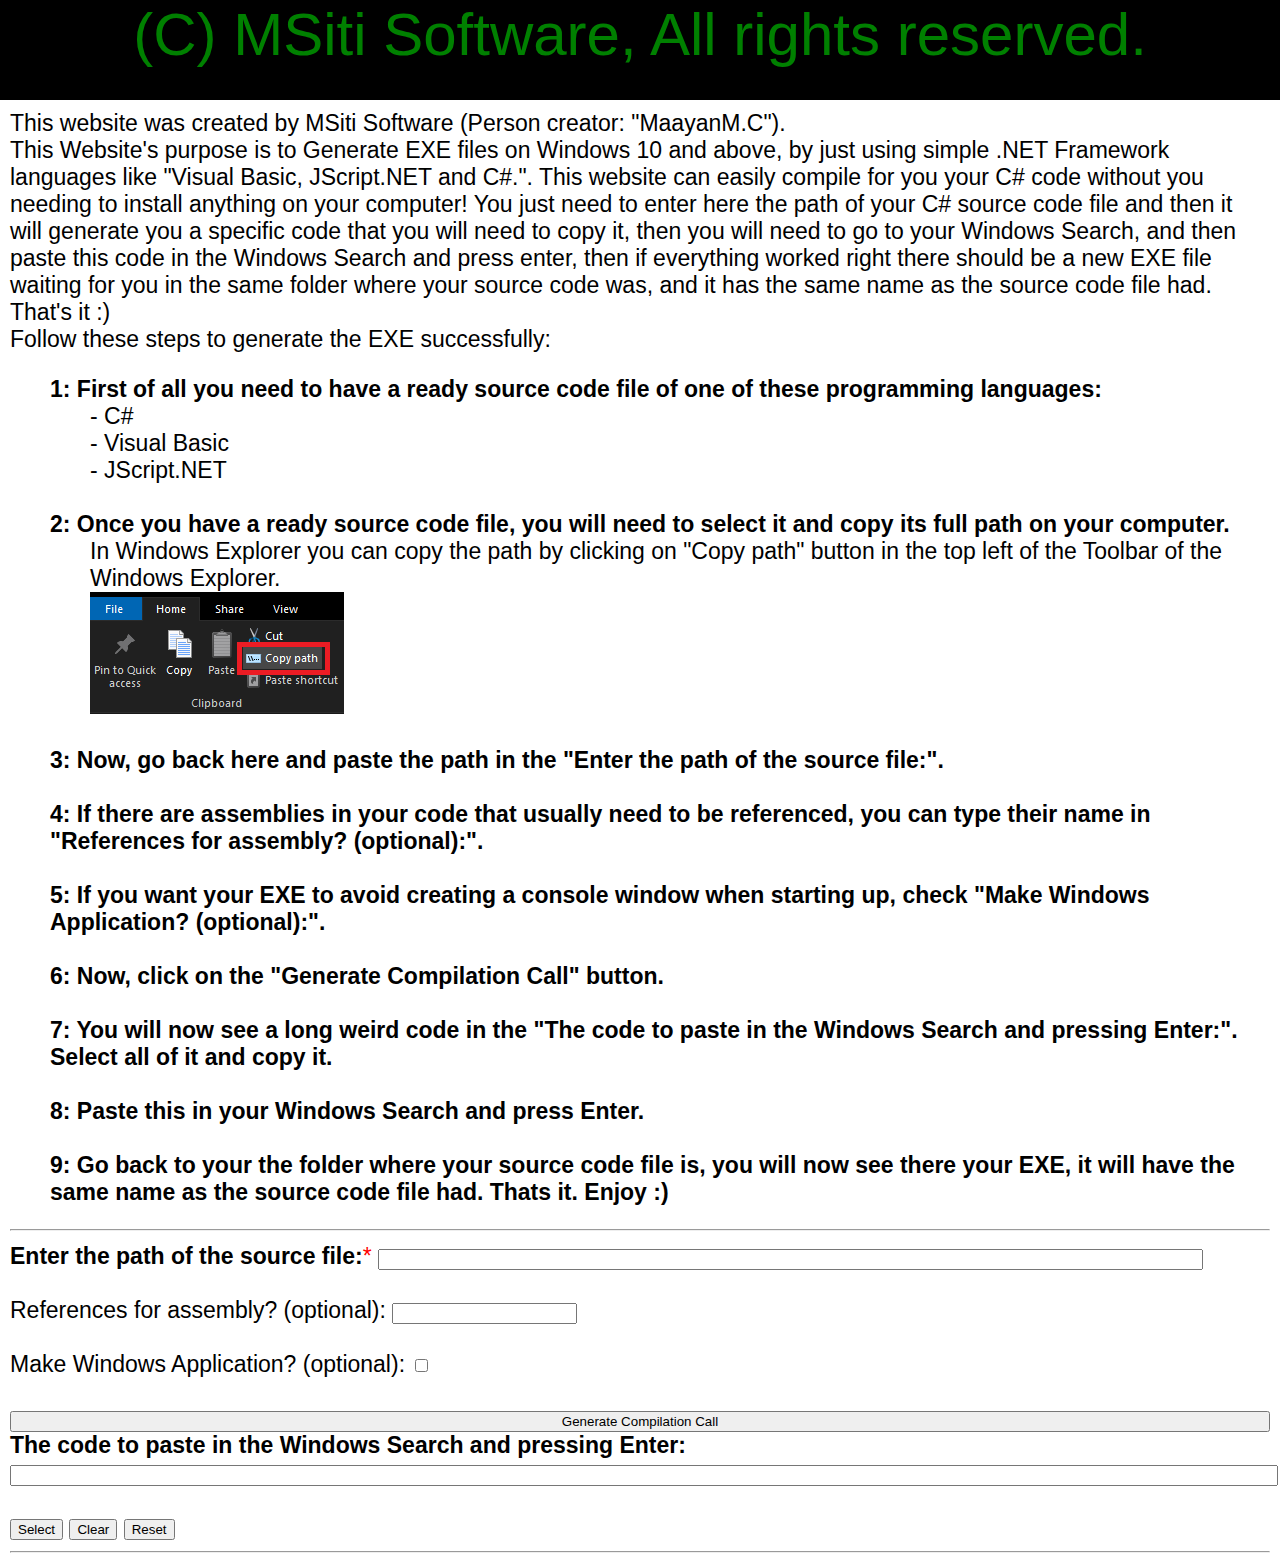
<file: index.html>
<!DOCTYPE html>

<head>
    <title>Windows EXE Generator | Created By MSiti Software</title>
    <link rel="stylesheet" type="text/css" href="styles.css">
    <script src="index.js"></script>
</head>

<body>
    <div id="copyright">
        <p style="text-align: center; font-size: 60px;">(C) MSiti Software, All rights reserved.</p>
    </div>
    
    <div id="pageContents">
        <p>This website was created by MSiti Software (Person creator: "MaayanM.C").</p>
        <p>This Website's purpose is to Generate EXE files on Windows 10 and above, by just using simple .NET Framework languages like "Visual Basic, JScript.NET and C#.". This website can easily compile for you your C# code without you needing to install anything on your computer! You just need to enter here the path of your C# source code file and then it will generate you a specific code that you will need to copy it, then you will need to go to your Windows Search, and then paste this code in the Windows Search and press enter, then if everything worked right there should be a new EXE file waiting for you in the same folder where your source code was, and it has the same name as the source code file had. That's it :)</p>
        <p>Follow these steps to generate the EXE successfully:</p>
        <ol type="i">
            <il class="instruction">1: First of all you need to have a ready source code file of one of these programming languages:</il>
            <ol>
                <il>- C#</il><br>
                <il>- Visual Basic</il><br>
                <il>- JScript.NET</il><br>
            </ol>
            <br>
            <il class="instruction">2: Once you have a ready source code file, you will need to select it and copy its full path on your computer.</il>
            <ol type="">
                <label>In Windows Explorer you can copy the path by clicking on "Copy path" button in the top left of the Toolbar of the Windows Explorer.</label><br>
                <img src="instruction_image_1.png" alt="Copying the path of the source code file in Windows Explorer."></image>
            </ol>
            <br>
            <il class="instruction">3: Now, go back here and paste the path in the "Enter the path of the source file:".</il>
            <br><br>
            <il class="instruction">4: If there are assemblies in your code that usually need to be referenced, you can type their name in "References for assembly? (optional):".</il>
            <br><br>
            <il class="instruction">5: If you want your EXE to avoid creating a console window when starting up, check "Make Windows Application? (optional):".</il>
            <br><br>
            <il class="instruction">6: Now, click on the "Generate Compilation Call" button.</il>
            <br><br>
            <il class="instruction">7: You will now see a long weird code in the "The code to paste in the Windows Search and pressing Enter:". Select all of it and copy it.</il>
            <br><br>
            <il class="instruction">8: Paste this in your Windows Search and press Enter.</il>
            <!--<ol type="">
                <label>The Windows Search in Windows 10 looks like:</label>
                <br><img src="instruction_image_3.png" alt="How the Windows Search may look in Windows 10.">
            </ol>-->
            <br><br>
            <il class="instruction">9: Go back to your the folder where your source code file is, you will now see there your EXE, it will have the same name as the source code file had. Thats it. Enjoy :)</il>
        </ol>
        <hr>
        <label style="font-weight: bold;" for="srcPath">Enter the path of the source file:</label><label style="color: red;">*</label>
        <input type="text" id="srcPath" size="100"><br><br>
        <label for="RA">References for assembly? (optional): </label><input type="text" id="RA"><br><br>
        <label for="winApp">Make Windows Application? (optional): </label><input type="checkbox" id="winApp"><br><br>
        <button onclick="GetCompilationCall()" style="width: 100%;">Generate Compilation Call</button>
        <br><label style="font-weight: bold;" for="compilationCall">The code to paste in the Windows Search and pressing Enter:</label>
        <br><input id="compilationCall" type="text" style="width: 100%;" readonly>

        <br><br><button onclick="copy()">Select</button> <button onclick="clearc()">Clear</button> <button onclick="reseta()">Reset</button>

        <hr>
    </div>
    
</body>
</file>
<file: styles.css>
body {
    font-family: 'Segoe UI', Tahoma, Geneva, Verdana, sans-serif;
    margin: 0px;
    padding: 0px;
}

#pageContents {
    margin: 10px;
    font-size: 23px;
    animation-name: fadeIn;
    animation-duration: 3s;
}

@keyframes fadeIn {
    from {opacity: 0;}
}

.instruction {
    font-weight: bold;
}

#copyright {
    background-color: black;
    color: green;
    margin: 0px;
    padding: 0px;
    font-size: 23px;
    height: 100px;
}

p {
    margin: 0px;
    padding: 0px;
}
</file>
